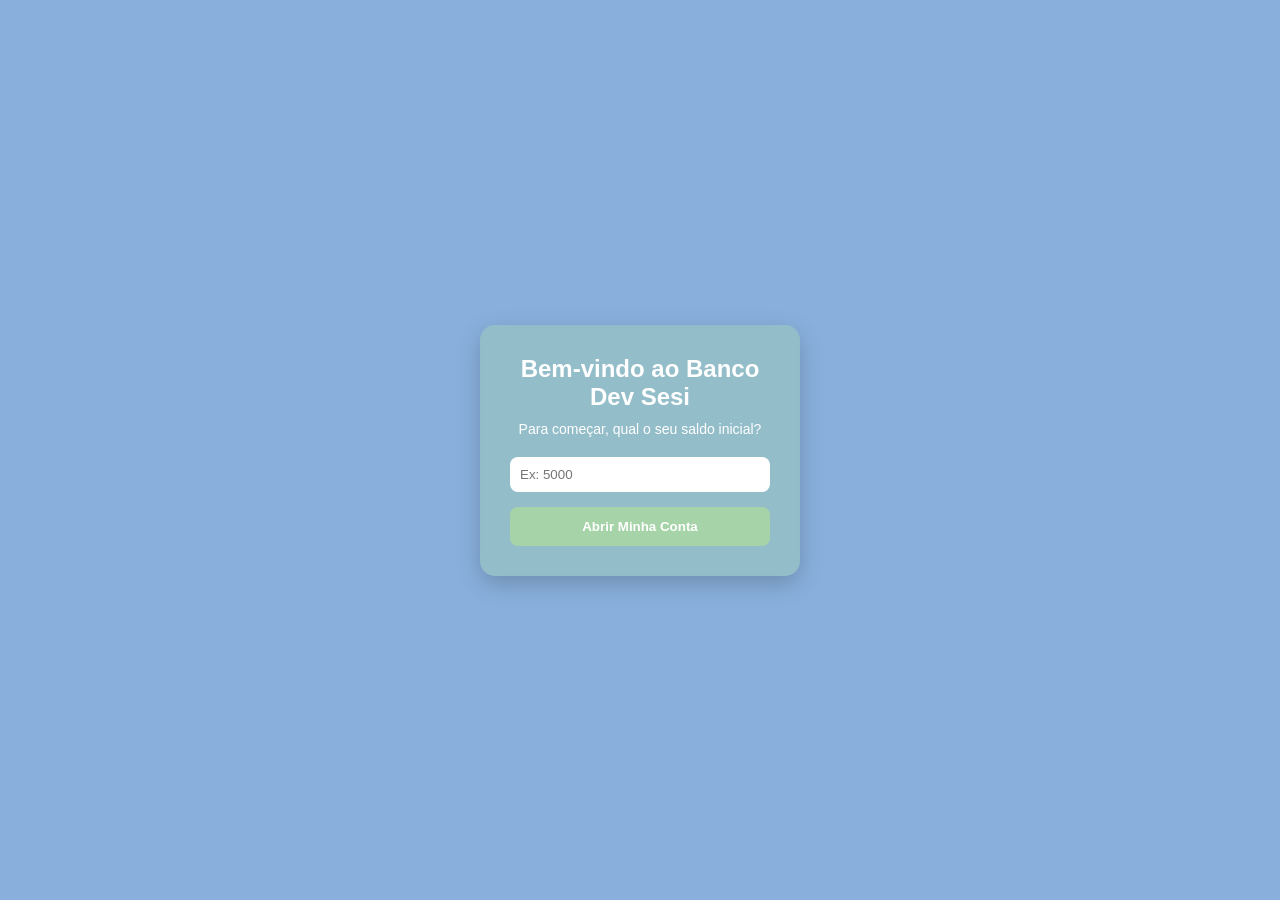
<file: index.html>
<!DOCTYPE html>
<html lang="en">
<head>
    <meta charset="UTF-8">
    <meta name="viewport" content="width=device-width, initial-scale=1.0">
    <title>Banco DevSesi</title>
    <link rel="stylesheet" href="./style.css">
</head>
<body>
     <div class="card">
    <h2>Bem-vindo ao Banco Dev Sesi</h2>
    <p>Para começar, qual o seu saldo inicial?</p>

    <input type="number" id="saldoInput" placeholder="Ex: 5000">

    <button id="criar">Abrir Minha Conta</button>

    <div class="erro" id="erro"></div>
    <div class="saldo" id="saldo"></div>
  </div>

  <script src="script.js"></script>
</body>
</html>
</file>
<file: style.css>
* {
  margin: 0;
  padding: 0;
  box-sizing: border-box;
  font-family: Arial, sans-serif;
}

body {
  height: 100vh;
  background: rgb(137, 176, 221);
  display: flex;
  justify-content: center;
  align-items: center;
}

.card {
  background: rgba(166, 212, 168, 0.37);
  padding: 30px;
  border-radius: 15px;
  text-align: center;
  backdrop-filter: blur(10px);
  width: 320px;
  color: white;
  box-shadow: 0 8px 25px rgba(0,0,0,0.2);
}

h2 {
  margin-bottom: 10px;
}

p {
  font-size: 14px;
  margin-bottom: 20px;
}

input {
  width: 100%;
  padding: 10px;
  border-radius: 8px;
  border: none;
  margin-bottom: 15px;
  outline: none;
}

button {
  width: 100%;
  padding: 12px;
  border: none;
  border-radius: 8px;
  background: rgb(166, 212, 168);
  color: rgb(255, 255, 255);
  font-weight: bold;
  cursor: pointer;
  transition: 0.3s;
}

button:hover {
  background: rgb(166, 212, 168);
}

.saldo {
  margin-top: 20px;
  font-size: 18px;
  font-weight: bold;
  display: none;
}

.erro {
  color: rgb(184, 7, 7);
  font-size: 13px;
  margin-top: 10px;
  display: none;
}
</file>
<file: conta.css>
*{
    margin:0;
    padding:0;
    box-sizing:border-box;
}
body{
margin:0;
font-family:Arial, Helvetica, sans-serif;
height:100vh;

background:rgb(137, 176, 221);
display:flex;
justify-content:center;
align-items:center;
color:white;
}

.container{
text-align:center;
width:350px;
}

.sub{
opacity:0.8;
margin-bottom:20px;
}

.card{
    background:rgba(166, 212, 168, 0.548);
    backdrop-filter:blur(10px);
    padding:30px;
    border-radius:20px;
    box-shadow:0 0 20px rgba(0,0,0,0.2);

    display:flex;
    flex-direction:column;
    align-items:center;
}

.saldo-texto{
    
opacity:0.8;
}

#saldo{
margin:10px 0;

font-size:32px;
font-weight:bold;
}

.eye{
background:white;
border:none;
border-radius:6px;
cursor:pointer;
padding:5px 8px;
margin-bottom:15px;
}

.valor{
    width:100%;
    padding:15px;
    border-radius:12px;
    border:none;
    font-size:18px;

    display:block;
    margin:15px auto;

    text-align:left;
}

.botoes{
display:flex;
gap:15px;
}

.depositar{
flex:1;
background:#2ecc71;
border:none;
padding:15px;
border-radius:10px;
color:white;
font-weight:bold;
cursor:pointer;
}

.pix{
flex:1;
background:#e74c3c;
border:none;
padding:15px;
border-radius:10px;
color:white;
font-weight:bold;
cursor:pointer;
}

.atividade{
margin-top:30px;
text-align:left;
}

.atividade{
margin-top:30px;
text-align:left;
font-size:20px;
font-weight:bold;
}

#historico{
margin-top:10px;
text-align:left;
}

.item{
background:rgba(255,255,255,0.08);
padding:10px;
margin:8px 0;
border-radius:8px;
}
</file>
